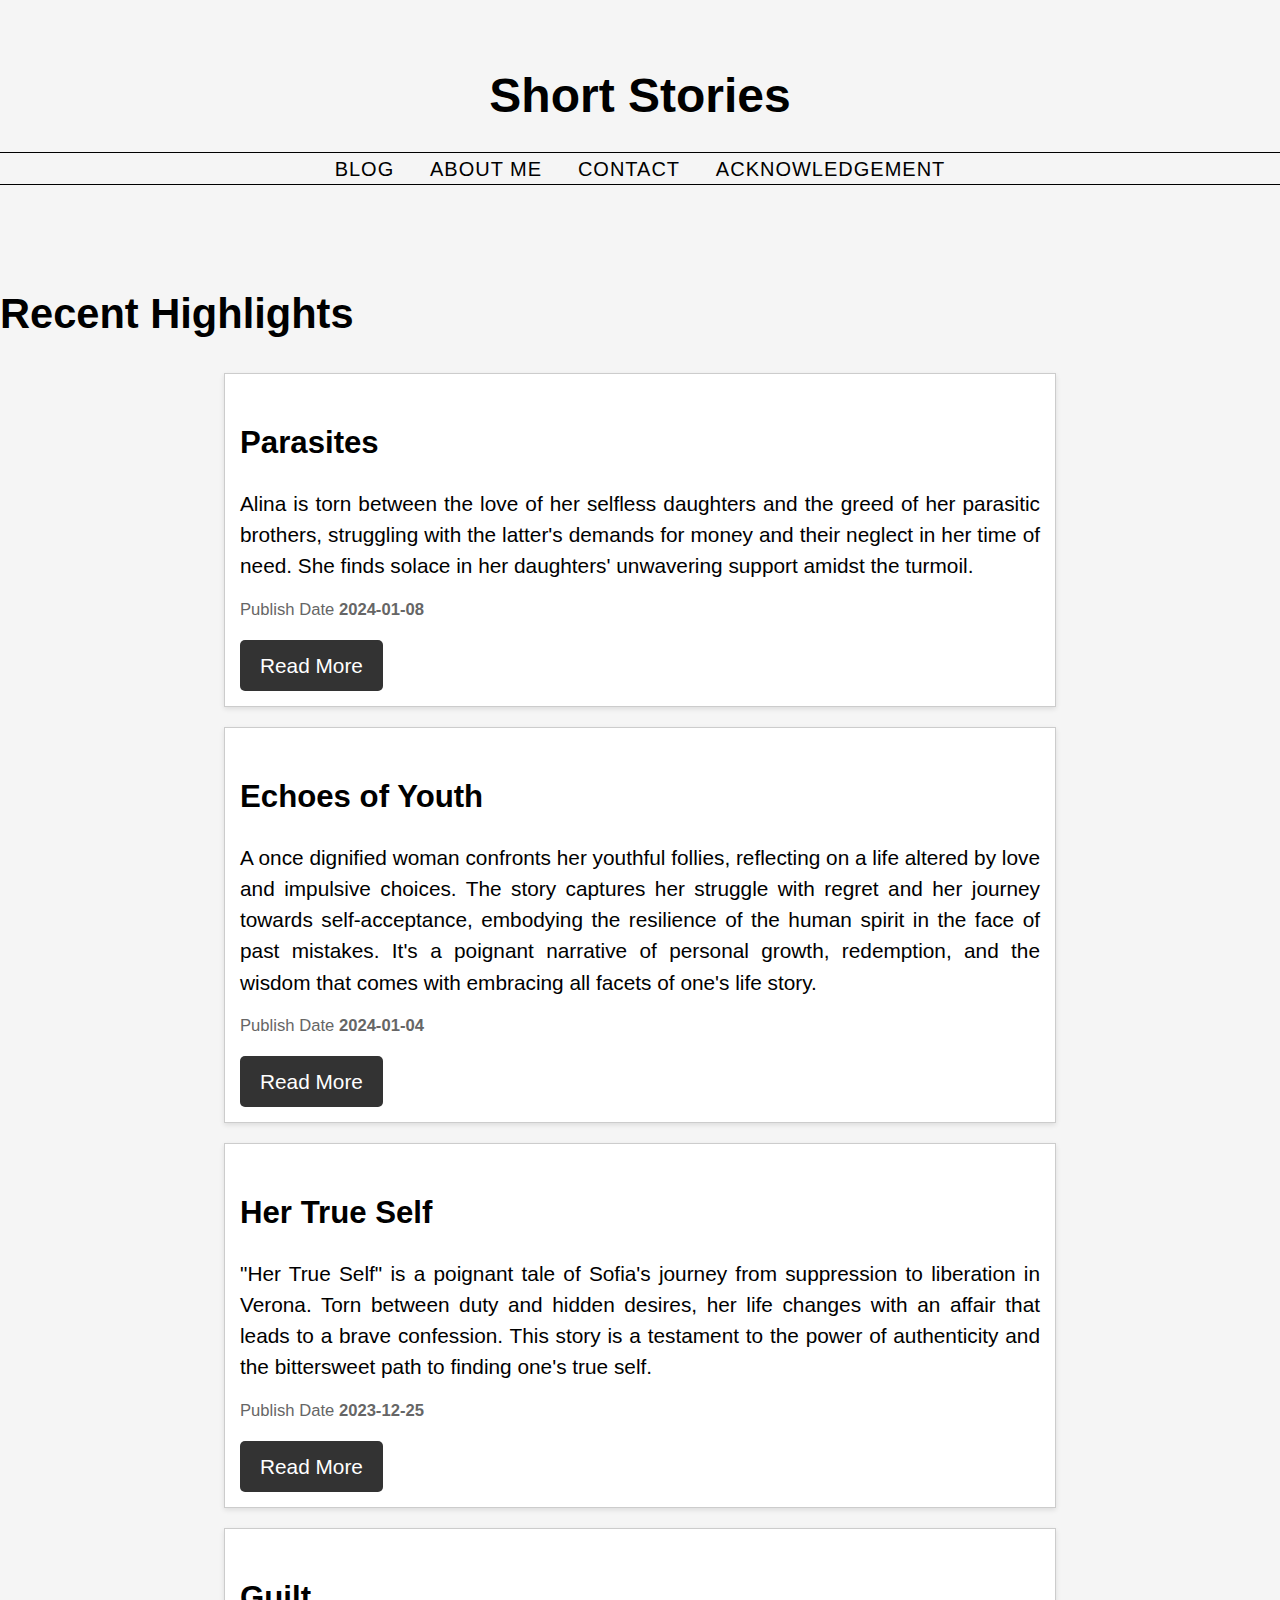
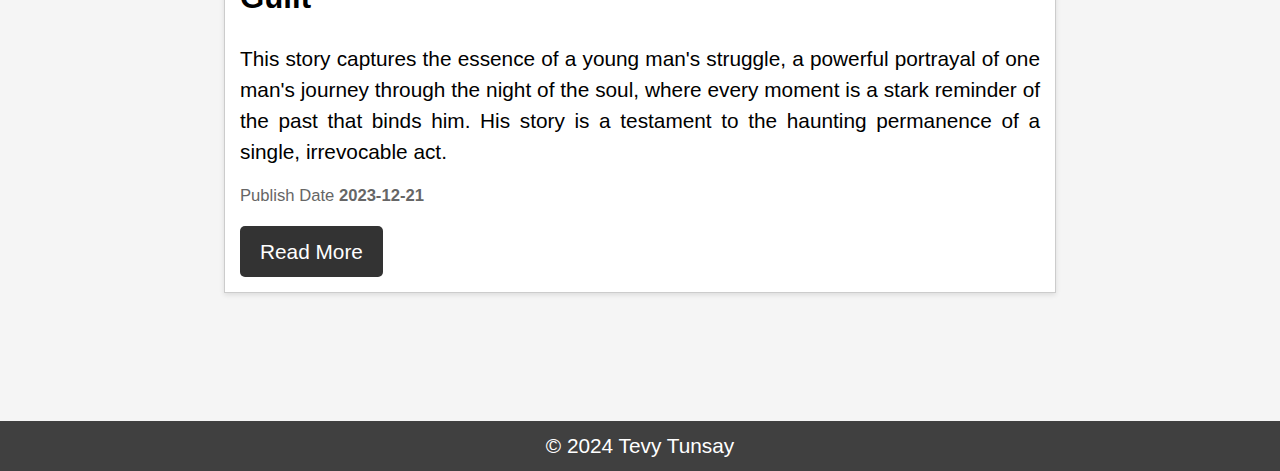
<file: index.html>
<!DOCTYPE html>
<html lang="en">
<head>
    <meta charset="UTF-8">
    <meta name="viewport" content="width=device-width, initial-scale=1.0">
    <title>Short Story Blog</title>
    <link rel="stylesheet" href="styles/style.css">
    <script src="scripts/include.js"></script>
    
</head>
<body>
    <div include-html="include/header.html"></div>
    <section id="page-heading">
        <h1>Recent Highlights</h1>
        <div id="stories">
            <!--story block -->
    </section>
    <script src="scripts/script.js"></script>
<div include-html="include/footer.html"></div>
</body>
</html>
</file>
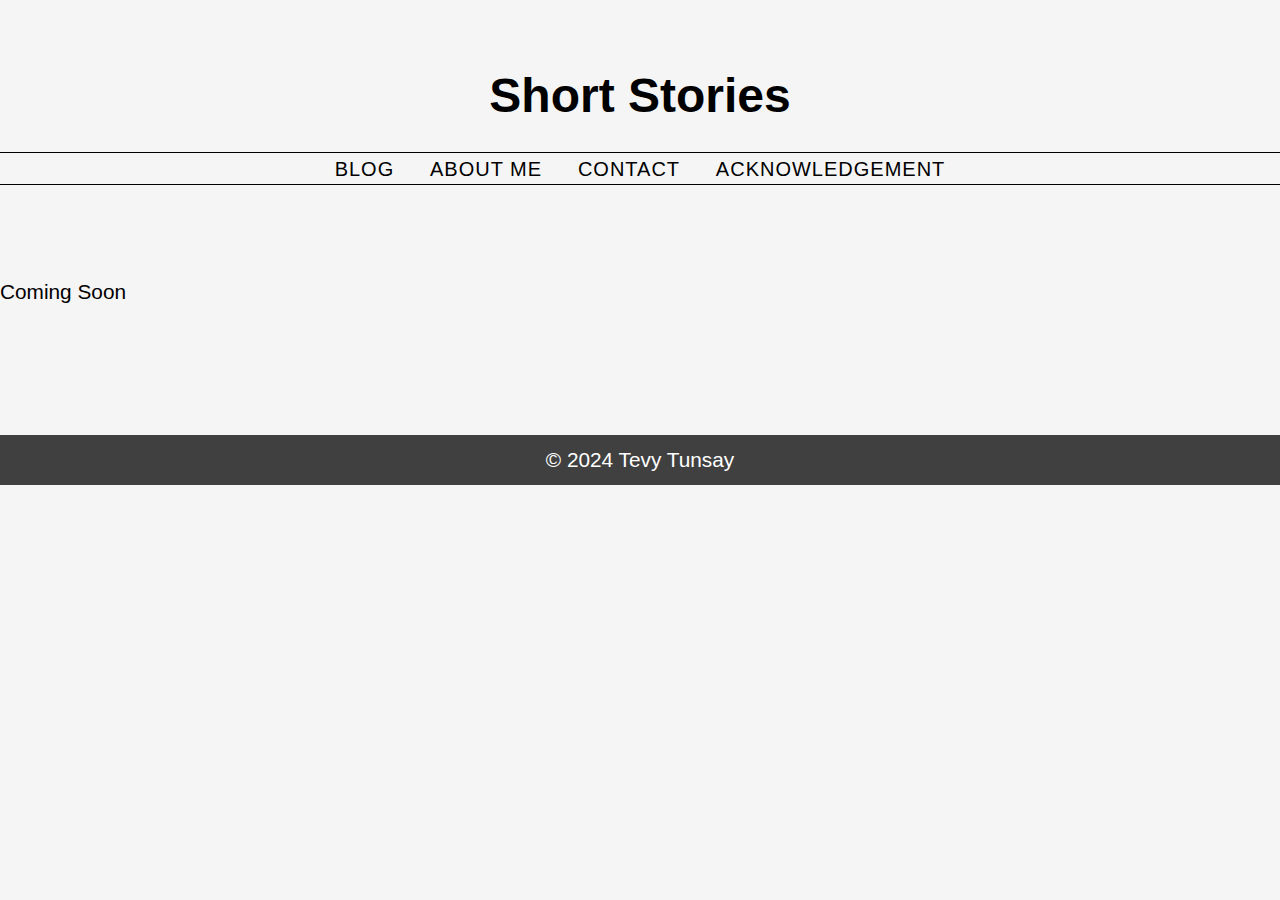
<file: about.html>
<!DOCTYPE html>
<html lang="en">
<head>
    <meta charset="UTF-8">
    <meta name="author" content="Tevy Tunsay">
    <meta name="viewport" content="width=device-width, initial-scale=1.0">
    <title>About</title>
    <link rel="stylesheet" href="styles/style.css">
    <script src="scripts/include.js"></script>
    
</head>
<body>
    <div include-html="include/header.html"></div>
    <p>Coming Soon</p>
    <script src="scripts/script.js"></script>
<div include-html="include/footer.html"></div>
</body>
</html>
</file>
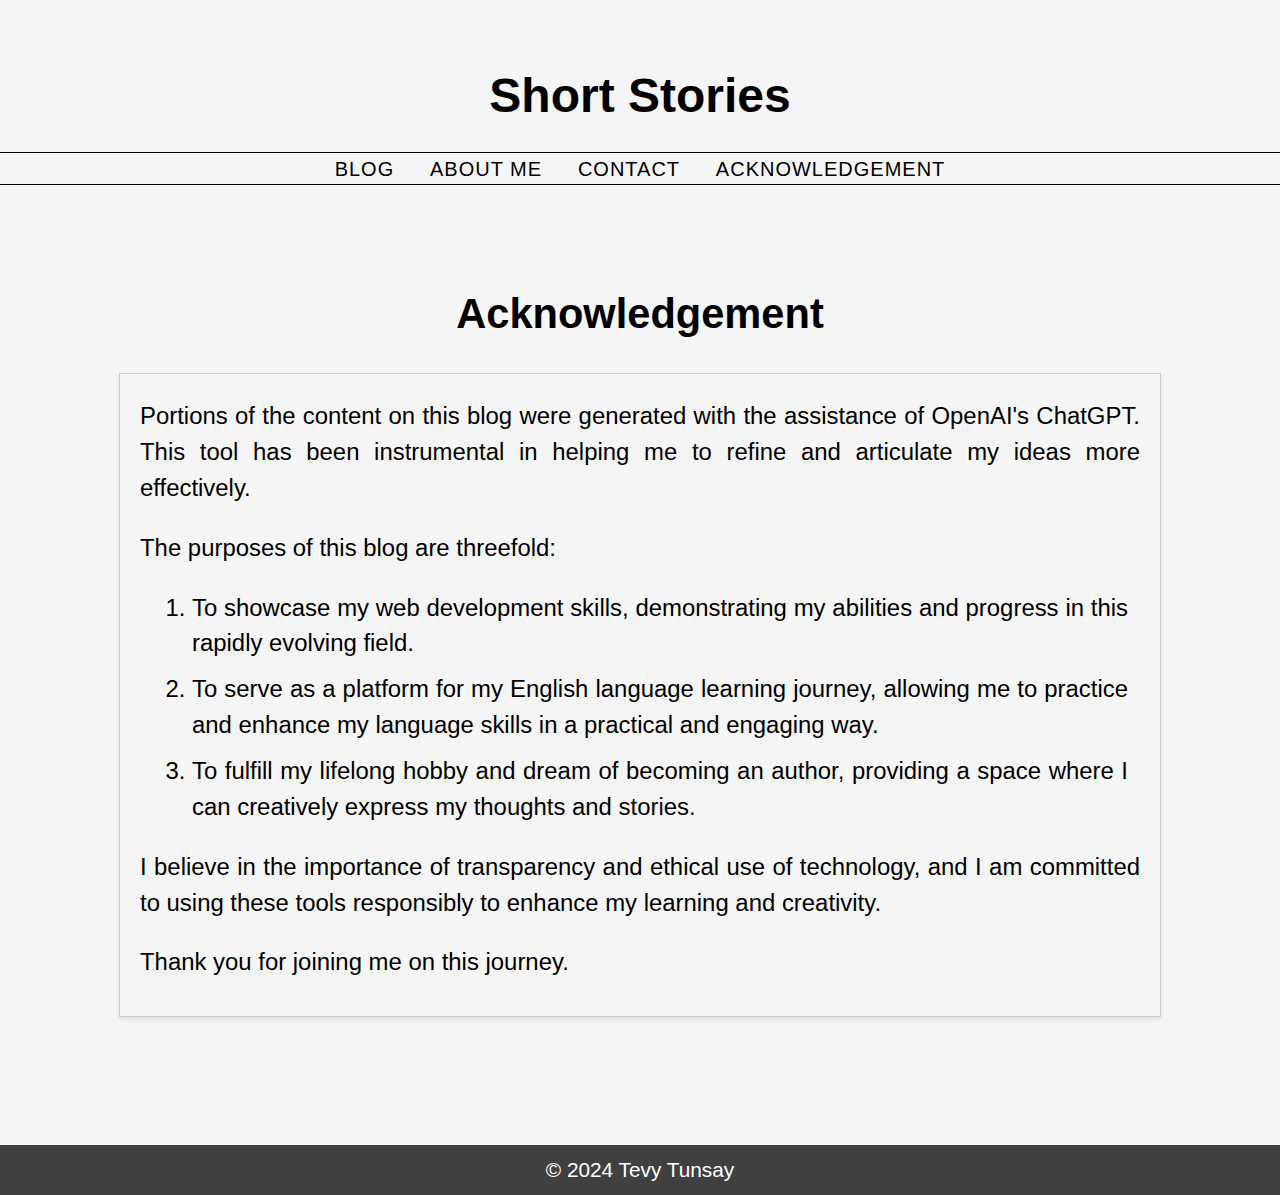
<file: acknowledgement.html>
<!DOCTYPE html>
<html lang="en">
<head>
    <meta charset="UTF-8">
    <meta name="author" content="Tevy Tunsay">
    <meta name="viewport" content="width=device-width, initial-scale=1.0">
    <title>Acknowledgement</title>
    <link rel="stylesheet" href="styles/style.css">
    <script src="scripts/include.js"></script>
    
</head>
<Body>
    <div include-html="include/header.html"></div>
    <section class="page-heading">
        <h1>Acknowledgement</h1>
        <div id="box">
            <p class="page-content"> 
                Portions of the content on this blog were generated with the assistance of OpenAI's ChatGPT. 
                This tool has been instrumental in helping me to refine and articulate my ideas more effectively.</p>
            <p class="page-content">The purposes of this blog are threefold:</p>
            <ol class="page-content" id="indent">
                <li>To showcase my web development skills, demonstrating my abilities and progress in this 
                    rapidly evolving field.</li>
                <li>To serve as a platform for my English language learning journey, allowing me to practice 
                    and enhance my language skills in a practical and engaging way.</li>
                <li>To fulfill my lifelong hobby and dream of becoming an author, providing a space where I 
                    can creatively express my thoughts and stories.</li>
            </ol>
            <p class="page-content">
                I believe in the importance of transparency and ethical 
                use of technology, and I am committed to using these tools responsibly to enhance my learning and 
                creativity.</p>
            <p class="page-content">Thank you for joining me on this journey.<br><br></p>
        </div>
       
    </section>
     
</Body>
<div include-html="include/footer.html"></div>
<script src="scripts/script.js"></script> 
</body>
</html>
</file>
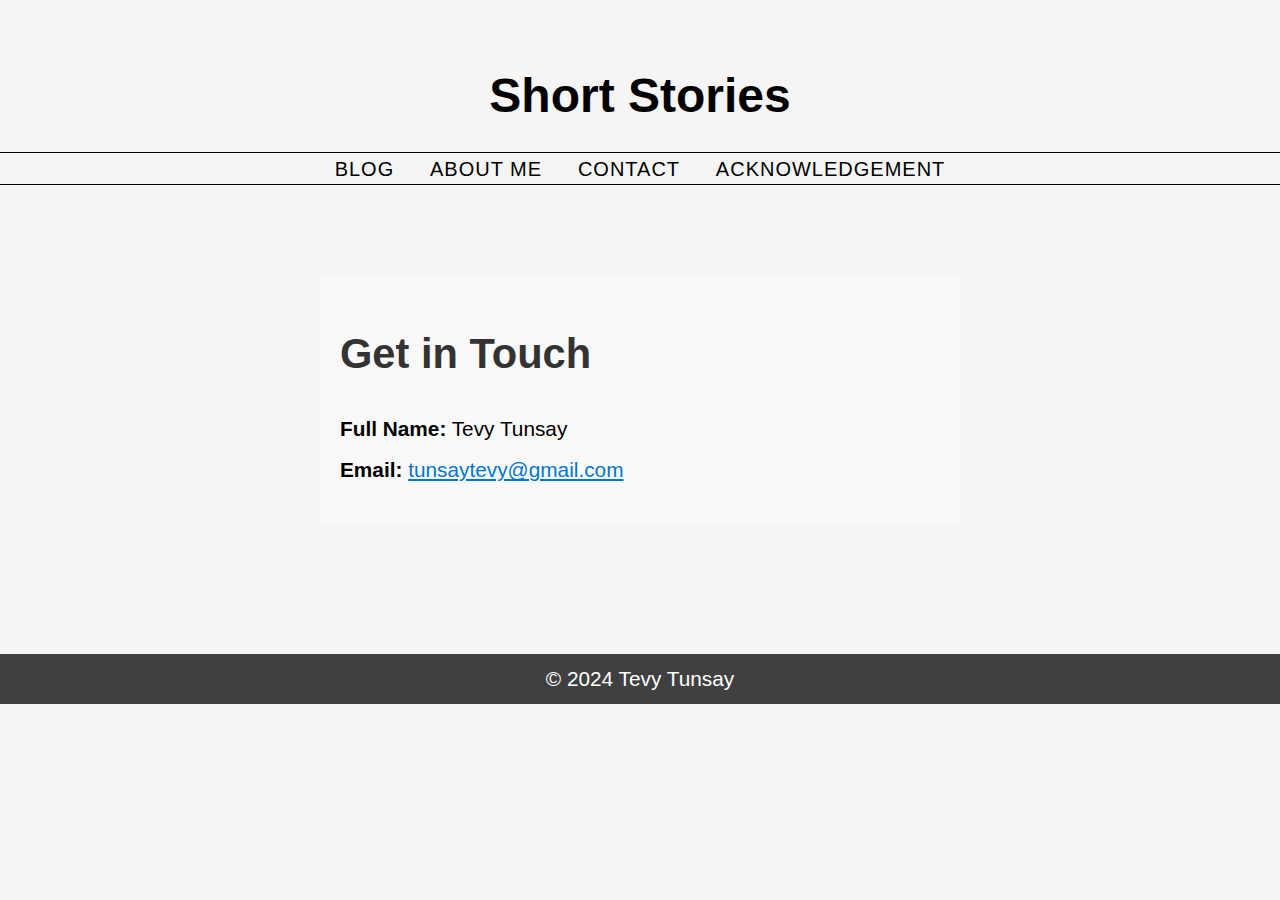
<file: contact.html>
<!DOCTYPE html>
<html lang="en">
<head>
    <meta charset="UTF-8">
    <meta name="author" content="Tevy Tunsay">
    <meta name="viewport" content="width=device-width, initial-scale=1.0">
    <title>Contact</title>
    <link rel="stylesheet" href="styles/style.css">
    <script src="scripts/include.js"></script>
    
</head>
<body>
    <div include-html="include/header.html"></div>
    <main>
        <section class="contact-info">
            <h1>Get in Touch</h1>
            <ul>
                <li><strong>Full Name:</strong> Tevy Tunsay</li>
                <li><strong>Email:</strong> <a href="mailto:tunsaytevy@gmail.com">tunsaytevy@gmail.com</a></li>
        </section>
    </main>
    <script src="scripts/script.js"></script>
<div include-html="include/footer.html"></div>
</body>
</html>
</file>
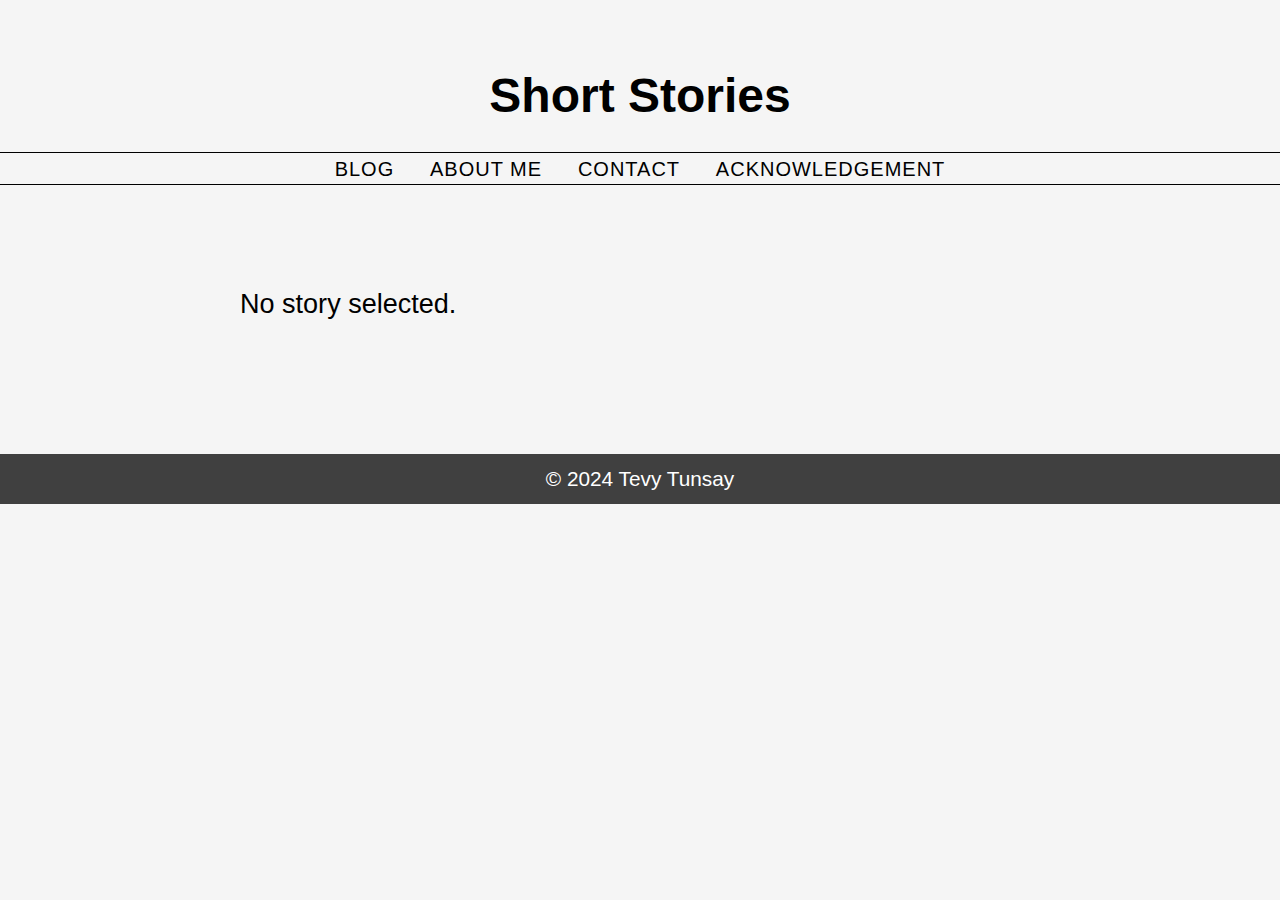
<file: story.html>
<!DOCTYPE html>
<html lang="en">
<head>
    <meta charset="UTF-8">
    <meta name="author" content="Tevy Tunsay">
    <meta name="viewport" content="width=device-width, initial-scale=1.0">
    <title>Story Page</title>
    <link rel="stylesheet" href="styles/style.css">
    
    <script src="scripts/include.js"></script>
</head>
<body>
    <div include-html="include/header.html"></div>
    <h1 id="story-heading"></h1>
    <p>
        <article id="story-content">
            <!-- Story content will be loaded here -->
        </article>
    </p>
    
    <section id="comments">
        <!-- Comments will be loaded here -->
    </section>
    <!-- Include Disqus or a similar service for comments -->
    
<div include-html="include/footer.html"></div>
<script src="scripts/script.js"></script> 
</body>
</html>
</file>
<file: styles/style.css>
html, body {
    height: 100%;
    margin: 0;
}
body {
    font-family: Arial, sans-serif;
    font-size: 1.3em;
    margin: 0;
    text-align: justify; /* Justify the text for clean edges on both sides */
    /* padding: 10px 20px; */
    line-height: 1.5;
    background-color: #F5F5F5;
}

header {
    text-align: center;
    padding: 50px 0;
}
header h1 {
    font-size: 48px;
    margin: 10px 0;
    text-align: center;
}

nav ul {
    list-style-type: none;
    padding: 0;
    margin: 20px 0;
    border-top: 1px solid #000;
    border-bottom: 1px solid #000;
    /* background-color: rgb(255, 196, 0) */
}

nav ul li {
    display: inline;
    margin: 0 15px;
}

nav ul li a {
    text-decoration: none;
    font-size: 20px;
    color: #000;
    letter-spacing: 1px;
}

footer {
     /* position: fixed; */
    height: 50px;
    background-color: #404040;
    color: white;
    text-align: center;
    line-height: 50px; /* Center the text vertically */
    margin-top: 10%;

}
.page-heading {
    /* padding: 20px; */
    display: flex;
    flex-direction: column;
    align-items: center;
    width: 100%; /* Full width */
    max-width: none;
}

#stories {
    width: inherit; 
    padding-left:0;

}

.story-title {
    font-size: 1.5em;
    margin-bottom: 0.5em;
}

.story-highlight {
    font-size: 1em;
    margin-bottom: 0.5em;
}

.story-info {
    font-size: 0.8em;
    color: #666;
    margin-bottom: 1em;
    
}

.publish-date {
    font-weight: bold;
}

.read-more {
    display: inline-block;
    padding: 10px 20px;
    background-color: #333;
    color: white;
    text-decoration: none;
    border-radius: 5px;
    transition: background-color 0.3s ease;
}

.read-more:hover {
    background-color: #444;
}
.share-btn {
    padding: 10px;
    background-color: white;
    color: black;
    border: none;
    cursor: pointer;
    float: right;
}

.story-block {
    border: 1px solid #ccc;
    padding: 15px;
    margin-bottom: 20px;
    width: 100%; /* Adjust the width to your preference */
    max-width: 800px; /* You can also set a maximum width if you like */
    text-align: justify;
    background-color: #ffffff; 
    box-shadow: 0 2px 5px rgba(0,0,0,0.1); /* Optional: adds shadow for depth */
    margin-left: auto; /* Centers the block if width is less than 100% */
    margin-right: auto; /* Centers the block if width is less than 100% */
}
/* Align the story heading to the center */
#story-heading {
    text-align: center;
}

/* Add padding to the story content */
#story-content {
    text-align: justify; /* Justify the text for clean edges on both sides */
    padding: 0 20px; /* Adds padding on the left and right */
    line-height: 1.6; /* Adjust line height for better readability */
    max-width: 800px; /* Set a max-width for optimal reading length */
    margin: 0 auto; /* Center the container if it's not already */
    font-size: 1.3em; /* Optional: Adjust font size for readability */
    
}


/* ------ */
/* Acknowlegement Page */
.page-content {
    /* padding: 15px; */
    margin-bottom: 0px;
    width: 100%; /* Adjust the width to your preference */
    max-width: 1000px; /* You can also set a maximum width if you like */
    margin-left: auto; /* Centers the block if width is less than 100% */
    margin-right: auto; /* Centers the block if width is less than 100% */
    font-size: 1.15em;
    text-align: justify; /* Justify the text for clean edges on both sides */
   
}
#indent {
    /* padding-left: 3em;
    margin-left: 3em;
    margin-right: 3em; */
    width: 90%; 
}
.page-content li {
    margin-bottom: 10px; /* Adjust or remove as needed for space between items */
}
#box {
    border: 0.5px solid #ccc;
    box-shadow: 0 2px 5px rgba(0,0,0,0.1);
}


/* ------ */
/* Contact Page */

.contact-info {
    width: 80%;
    max-width: 600px;
    margin: 20px auto;
    padding: 20px;
    background-color: #f9f9f9;
}

.contact-info h1 {
    color: #333333;
}

.contact-info ul {
    list-style: none;
    padding: 0;
}

.contact-info li {
    margin-bottom: 10px;
}

.contact-info a {
    color: #0077cc;
}
</file>
